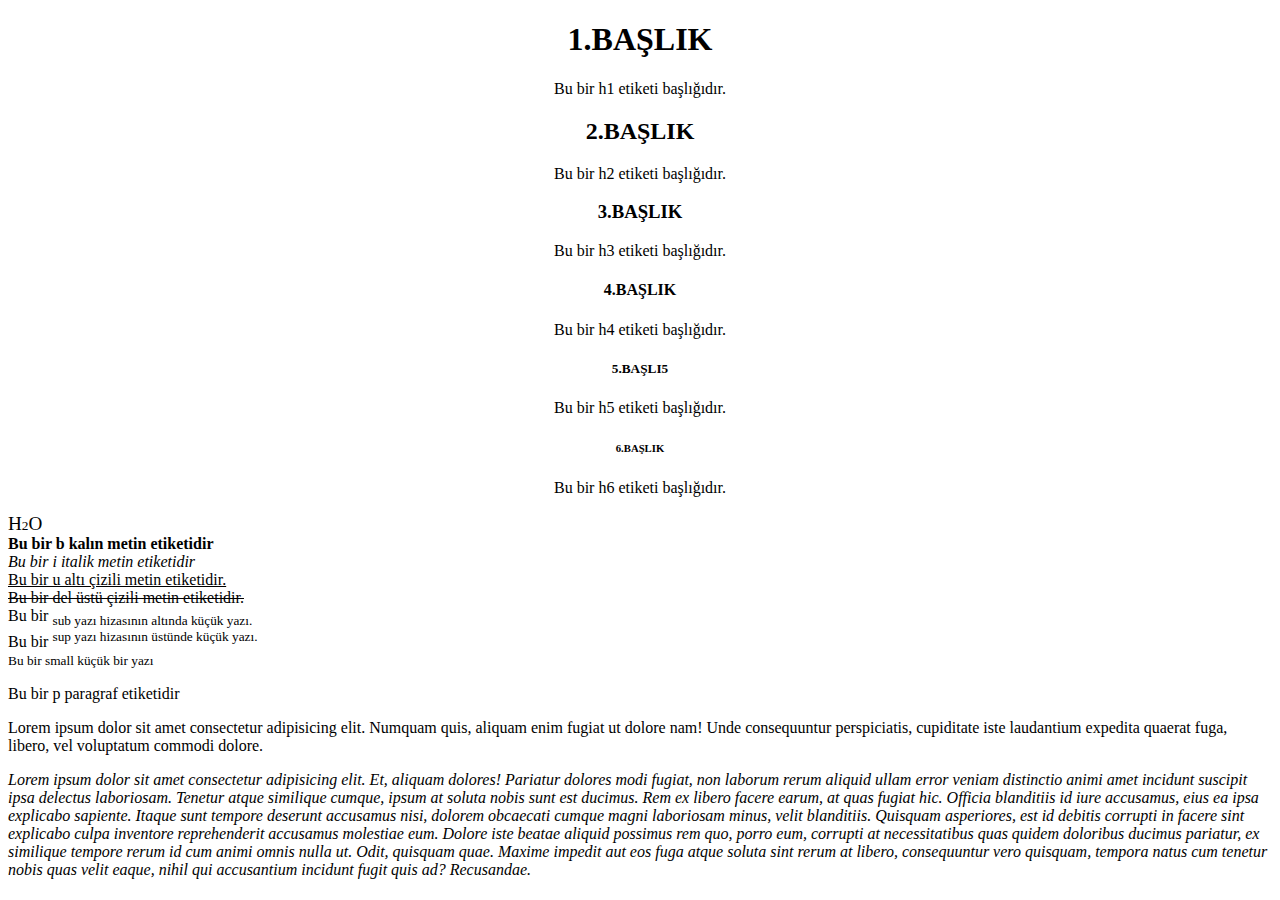
<file: özgür güngör -html,css- ödevim/index.htm>
﻿<!DOCTYPE html>
<html>
<head>
    <meta charset="UTF-8">
    <meta http-equiv="X-UA-Compatible" content="IE=edge">
    <meta name="viewport" content="width=device-width, initial-scale=.0">
	                                                         <!-- css bağlantısı bu şekilde verilmektedir. link href="style.css rel="stylesheet" -->  
    <title>4.hafta</title>
</head>
<body>
    <center>
        <h1>1.BAŞLIK</h1>
        <p>Bu bir h1 etiketi başlığıdır.</p>
        <h2>2.BAŞLIK</h2>
        <p>Bu bir h2 etiketi başlığıdır.</p>
        <h3>3.BAŞLIK</h3>
        <p>Bu bir h3 etiketi başlığıdır.</p>
        <h4>4.BAŞLIK</h4>
        <p>Bu bir h4 etiketi başlığıdır.</p>
        <h5>5.BAŞLI5</h5>
        <p>Bu bir h5 etiketi başlığıdır.</p>
        <h6>6.BAŞLIK</h6>
        <p>Bu bir h6 etiketi başlığıdır.</p>
    </center>
    
    
      <big>H</big><small>2</small><big>O</big>                                  <!-- H2O YAZDIRMA KODUM -->  
<br>
          <b>Bu bir b kalın metin etiketidir</b>
<br>
          <i>Bu bir i italik metin etiketidir</i>
<br>
          <u>Bu bir u altı çizili metin etiketidir.</u>
<br>
          <del>Bu bir del üstü çizili metin etiketidir.</del>
<br>
          Bu bir <sub>sub yazı hizasının altında küçük yazı.</sub>
<br>
          Bu bir <sup>sup yazı hizasının üstünde küçük yazı.</sup>
<br>
          <small>Bu bir small küçük bir yazı</small>
          
          
          
    <p>Bu bir p paragraf etiketidir</p>
    <p>Lorem ipsum dolor sit amet consectetur adipisicing elit. Numquam quis, aliquam enim fugiat ut dolore nam! Unde consequuntur perspiciatis, cupiditate iste laudantium expedita quaerat fuga, libero, vel voluptatum commodi dolore.</p>
    <p><i>Lorem ipsum dolor sit amet consectetur adipisicing elit. Et, aliquam dolores! Pariatur dolores modi fugiat, non laborum rerum aliquid ullam error veniam distinctio animi amet incidunt suscipit ipsa delectus laboriosam.
    Tenetur atque similique cumque, ipsum at soluta nobis sunt est ducimus. Rem ex libero facere earum, at quas fugiat hic. Officia blanditiis id iure accusamus, eius ea ipsa explicabo sapiente.
    Itaque sunt tempore deserunt accusamus nisi, dolorem obcaecati cumque magni laboriosam minus, velit blanditiis. Quisquam asperiores, est id debitis corrupti in facere sint explicabo culpa inventore reprehenderit accusamus molestiae eum.
    Dolore iste beatae aliquid possimus rem quo, porro eum, corrupti at necessitatibus quas quidem doloribus ducimus pariatur, ex similique tempore rerum id cum animi omnis nulla ut. Odit, quisquam quae.
    Maxime impedit aut eos fuga atque soluta sint rerum at libero, consequuntur vero quisquam, tempora natus cum tenetur nobis quas velit eaque, nihil qui accusantium incidunt fugit quis ad? Recusandae.</p>
    
    
    <!-- Burada kod içerisinde kullandığımız 	"Lorem" etiketi visual code programında hazır bir metin elde etmemizi sağlıyor.. --> 


</body>
</html>
</file>
